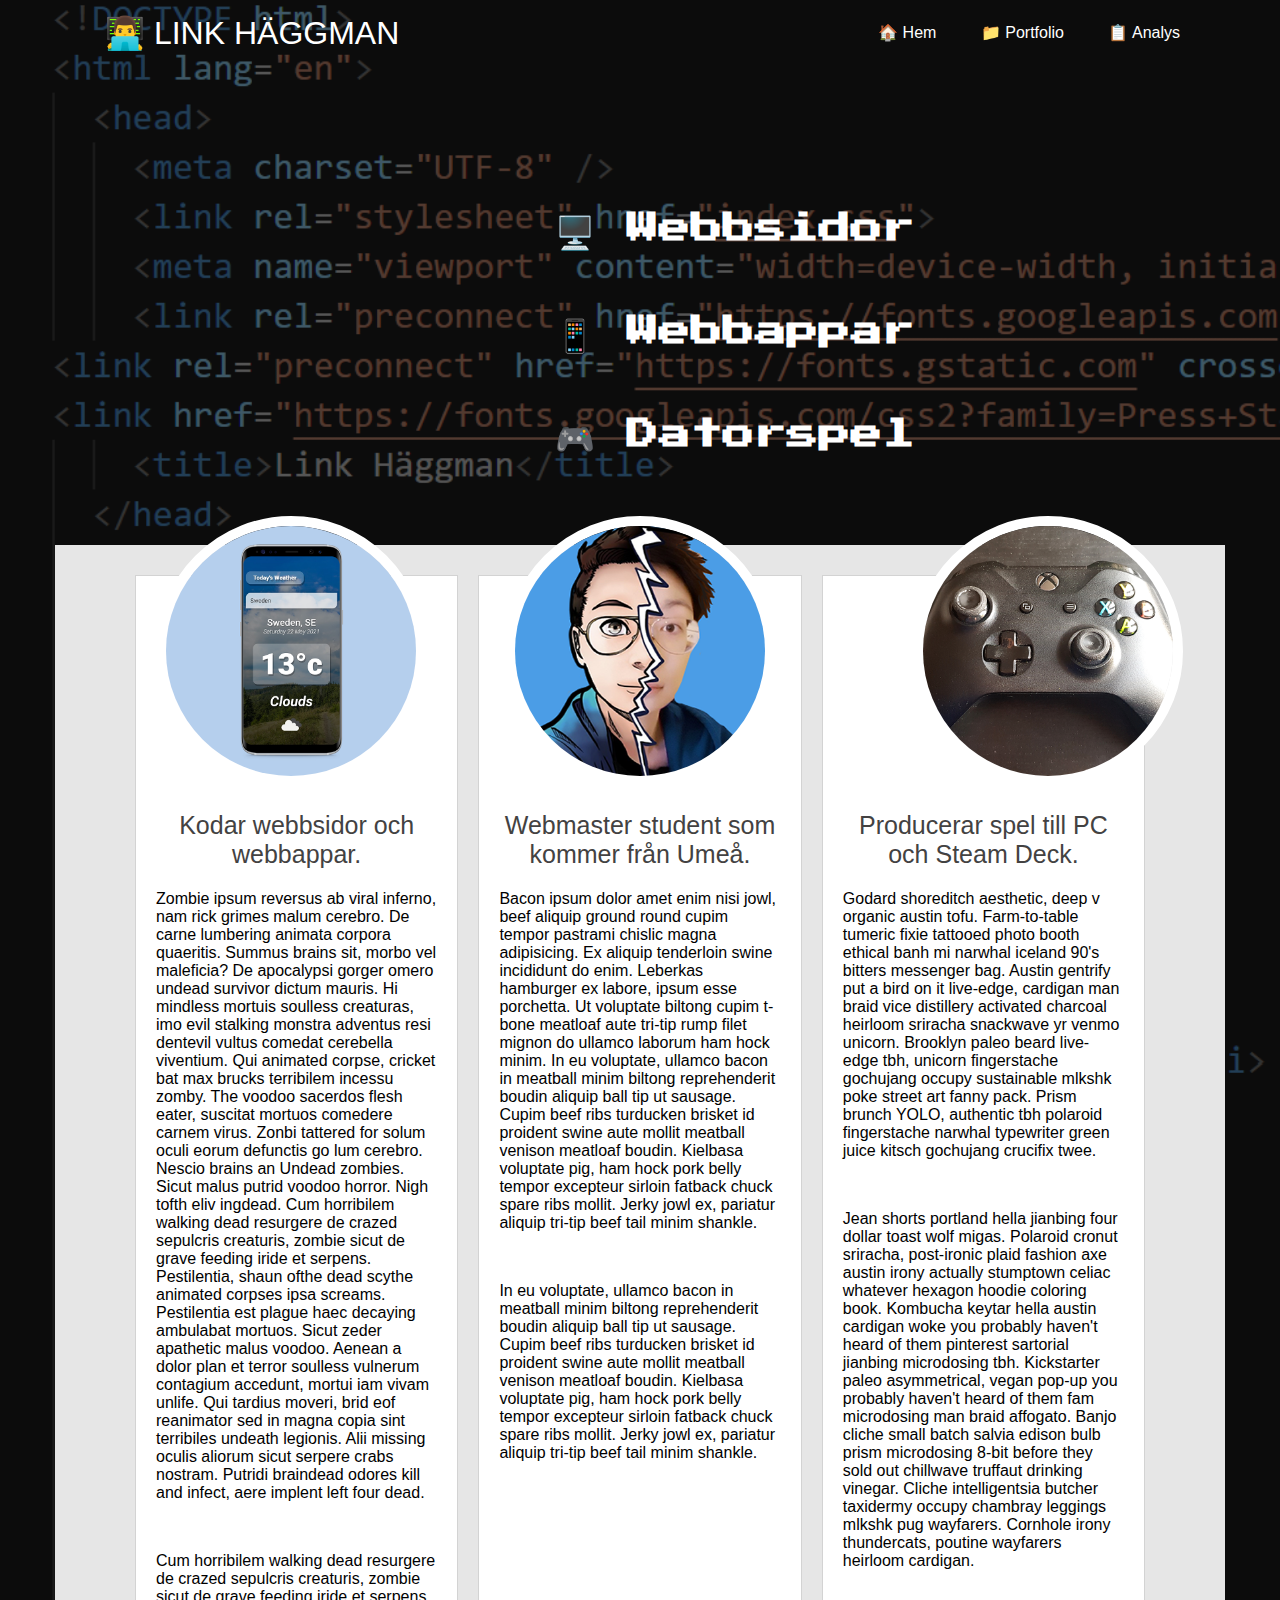
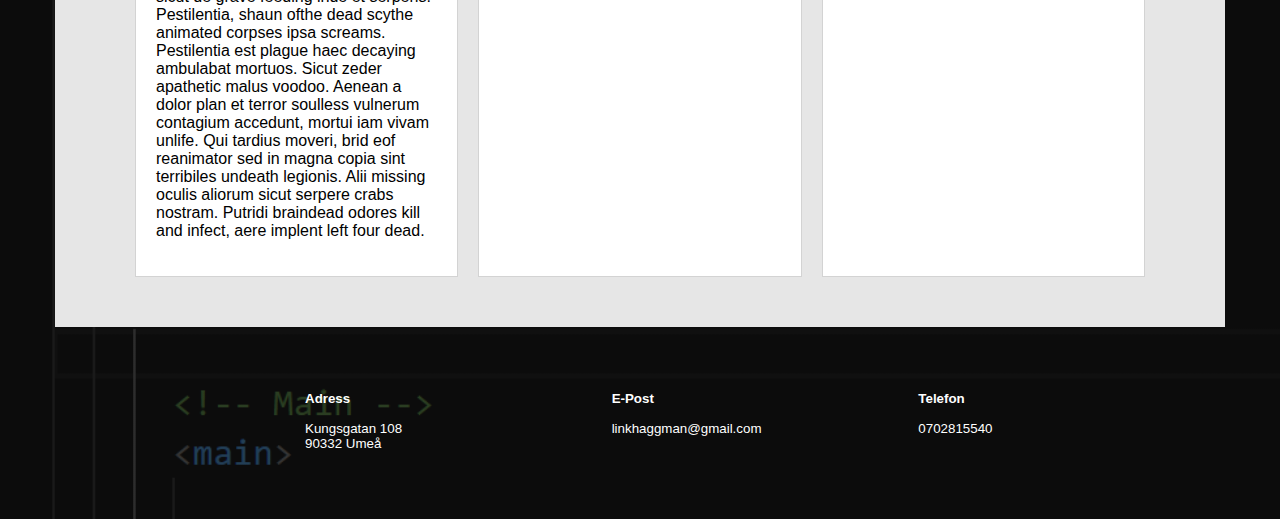
<file: index.html>
<!-- META: Innehåller meta, extern stildokument, länk till google fonts och titel bland annat.-->
<!DOCTYPE html>
<html lang="sv">
  <head>
    <meta charset="UTF-8" />
    <link rel="stylesheet" href="main.css">
    <meta name="viewport" content="width=device-width, initial-scale=1.0" />
    <link rel="preconnect" href="https://fonts.googleapis.com">
<link rel="preconnect" href="https://fonts.gstatic.com" crossorigin>
<link href="https://fonts.googleapis.com/css2?family=Press+Start+2P&display=swap" rel="stylesheet">
    <title>Link Häggman</title>
  </head>
  <body>

    <div class="wrapper">
    <!--SIDHUVUD: Logo/titel som syns högst upp på webbsidan-->
    <header>
        <h1 class="logo">👨‍💻 Link Häggman</h1>

          <!-- MENY: Här är en meny med länkar till olika sidor inom webbsidan.-->
          <nav>
            <ul>
           <li><a href="index.html">🏠 Hem</a></li>
          <li><a href="portfolio.html">📁 Portfolio</a></li>
          <li><a href="analys.html">📋 Analys</a></li>
          </ul>
      </nav>
    </header>

 <!--LISTA: Lista med text som lyfter fram punkter om webbsidan-->
    <div class="intro">
      <ul style="list-style-type:none;">
        <li><h1>🖥️ Webbsidor</h1></li>
        <li><h1>📱 Webbappar</h1></li>
        <li><h1>🎮 Datorspel</h1></li>
      </ul>
    </div>

   
      <!-- HUVUDDEL: Huvuddelen av webbsidan, här finns tre rader med kolumner som alla innehåller bilder och text. -->
      <main>
          <div class="rows">
            <div class="col">
              <img id="leftpic" src="imgs/Vanster.png" alt="En mobil">
              <h2>Kodar webbsidor och webbappar.</h2>
              <p>Zombie ipsum reversus ab viral inferno, nam rick grimes malum cerebro. De carne lumbering animata corpora quaeritis. Summus brains sit​​, morbo vel maleficia? De apocalypsi gorger omero undead survivor dictum mauris. Hi mindless mortuis soulless creaturas, imo evil stalking monstra adventus resi dentevil vultus comedat cerebella viventium. Qui animated corpse, cricket bat max brucks terribilem incessu zomby. The voodoo sacerdos flesh eater, suscitat mortuos comedere carnem virus. Zonbi tattered for solum oculi eorum defunctis go lum cerebro. Nescio brains an Undead zombies. Sicut malus putrid voodoo horror. Nigh tofth eliv ingdead.
              Cum horribilem walking dead resurgere de crazed sepulcris creaturis, zombie sicut de grave feeding iride et serpens. Pestilentia, shaun ofthe dead scythe animated corpses ipsa screams. Pestilentia est plague haec decaying ambulabat mortuos. Sicut zeder apathetic malus voodoo. Aenean a dolor plan et terror soulless vulnerum contagium accedunt, mortui iam vivam unlife. Qui tardius moveri, brid eof reanimator sed in magna copia sint terribiles undeath legionis. Alii missing oculis aliorum sicut serpere crabs nostram. Putridi braindead odores kill and infect, aere implent left four dead.</p>
              <br>
              <p>Cum horribilem walking dead resurgere de crazed sepulcris creaturis, zombie sicut de grave feeding iride et serpens. Pestilentia, shaun ofthe dead scythe animated corpses ipsa screams. Pestilentia est plague haec decaying ambulabat mortuos. Sicut zeder apathetic malus voodoo. Aenean a dolor plan et terror soulless vulnerum contagium accedunt, mortui iam vivam unlife. Qui tardius moveri, brid eof reanimator sed in magna copia sint terribiles undeath legionis. Alii missing oculis aliorum sicut serpere crabs nostram. Putridi braindead odores kill and infect, aere implent left four dead.</p>
            </div>
            

              <div class="col">
                <img src="imgs/Profil.png" alt="En profil bild">
                <h2>Webmaster student som kommer från Umeå.</h2>
                <p>Bacon ipsum dolor amet enim nisi jowl, beef aliquip ground round cupim tempor pastrami chislic magna adipisicing. Ex aliquip tenderloin swine incididunt do enim. Leberkas hamburger ex labore, ipsum esse porchetta. Ut voluptate biltong cupim t-bone meatloaf aute tri-tip rump filet mignon do ullamco laborum ham hock minim.
              In eu voluptate, ullamco bacon in meatball minim biltong reprehenderit boudin aliquip ball tip ut sausage. Cupim beef ribs turducken brisket id proident swine aute mollit meatball venison meatloaf boudin. Kielbasa voluptate pig, ham hock pork belly tempor excepteur sirloin fatback chuck spare ribs mollit. Jerky jowl ex, pariatur aliquip tri-tip beef tail minim shankle.</p>
              <br>
              <p>In eu voluptate, ullamco bacon in meatball minim biltong reprehenderit boudin aliquip ball tip ut sausage. Cupim beef ribs turducken brisket id proident swine aute mollit meatball venison meatloaf boudin. Kielbasa voluptate pig, ham hock pork belly tempor excepteur sirloin fatback chuck spare ribs mollit. Jerky jowl ex, pariatur aliquip tri-tip beef tail minim shankle.</p>
            </div>

            <div class="col">
              <img  id="rightpic" src="imgs/Kontroll.png" alt="En spel kontroll">
              <h2>Producerar spel till PC och Steam Deck.</h2>
              <p>Godard shoreditch aesthetic, deep v organic austin tofu. Farm-to-table tumeric fixie tattooed photo booth ethical banh mi narwhal iceland 90's bitters messenger bag. Austin gentrify put a bird on it live-edge, cardigan man braid vice distillery activated charcoal heirloom sriracha snackwave yr venmo unicorn. Brooklyn paleo beard live-edge tbh, unicorn fingerstache gochujang occupy sustainable mlkshk poke street art fanny pack. Prism brunch YOLO, authentic tbh polaroid fingerstache narwhal typewriter green juice kitsch gochujang crucifix twee.</p>
              <br>
              <p>Jean shorts portland hella jianbing four dollar toast wolf migas. Polaroid cronut sriracha, post-ironic plaid fashion axe austin irony actually stumptown celiac whatever hexagon hoodie coloring book. Kombucha keytar hella austin cardigan woke you probably haven't heard of them pinterest sartorial jianbing microdosing tbh. Kickstarter paleo asymmetrical, vegan pop-up you probably haven't heard of them fam microdosing man braid affogato. Banjo cliche small batch salvia edison bulb prism microdosing 8-bit before they sold out chillwave truffaut drinking vinegar. Cliche intelligentsia butcher taxidermy occupy chambray leggings mlkshk pug wayfarers. Cornhole irony thundercats, poutine wayfarers heirloom cardigan.</p>
              </div>
          </div>
      </main>

    <!-- SIDFOT: I denna sidfot finns kontakt uppgifter. -->
    <footer>

    <div class="footer">
    <small class="left"> <strong>Adress</strong>
    <br /><br />Kungsgatan 108
    <br />90332 Umeå</small>

    <small class="right"> <strong>Telefon</strong>
      <br /><br />0702815540</small>

    <small class="centered"><strong>E-Post</strong>
      <br /><br />linkhaggman@gmail.com</small>
      </div>
    </footer>
  </div>
  </body>
</html>
</file>
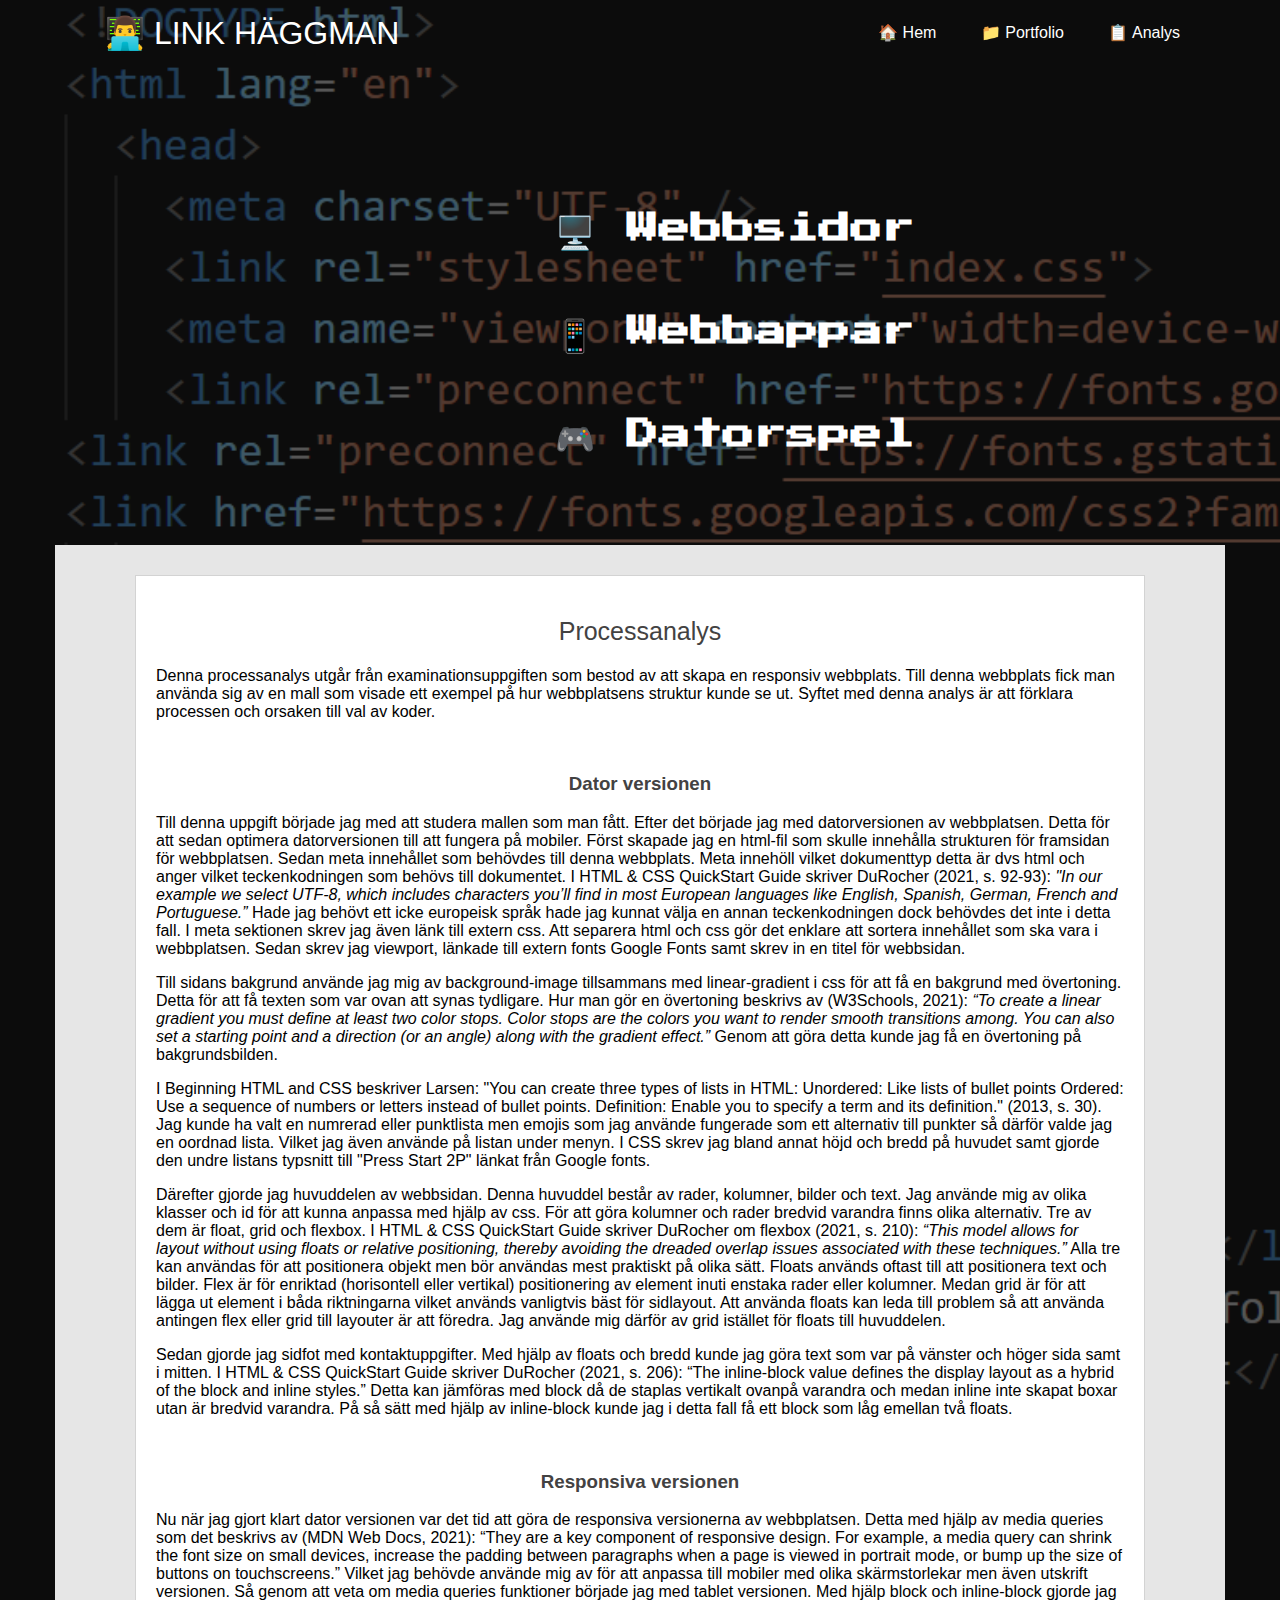
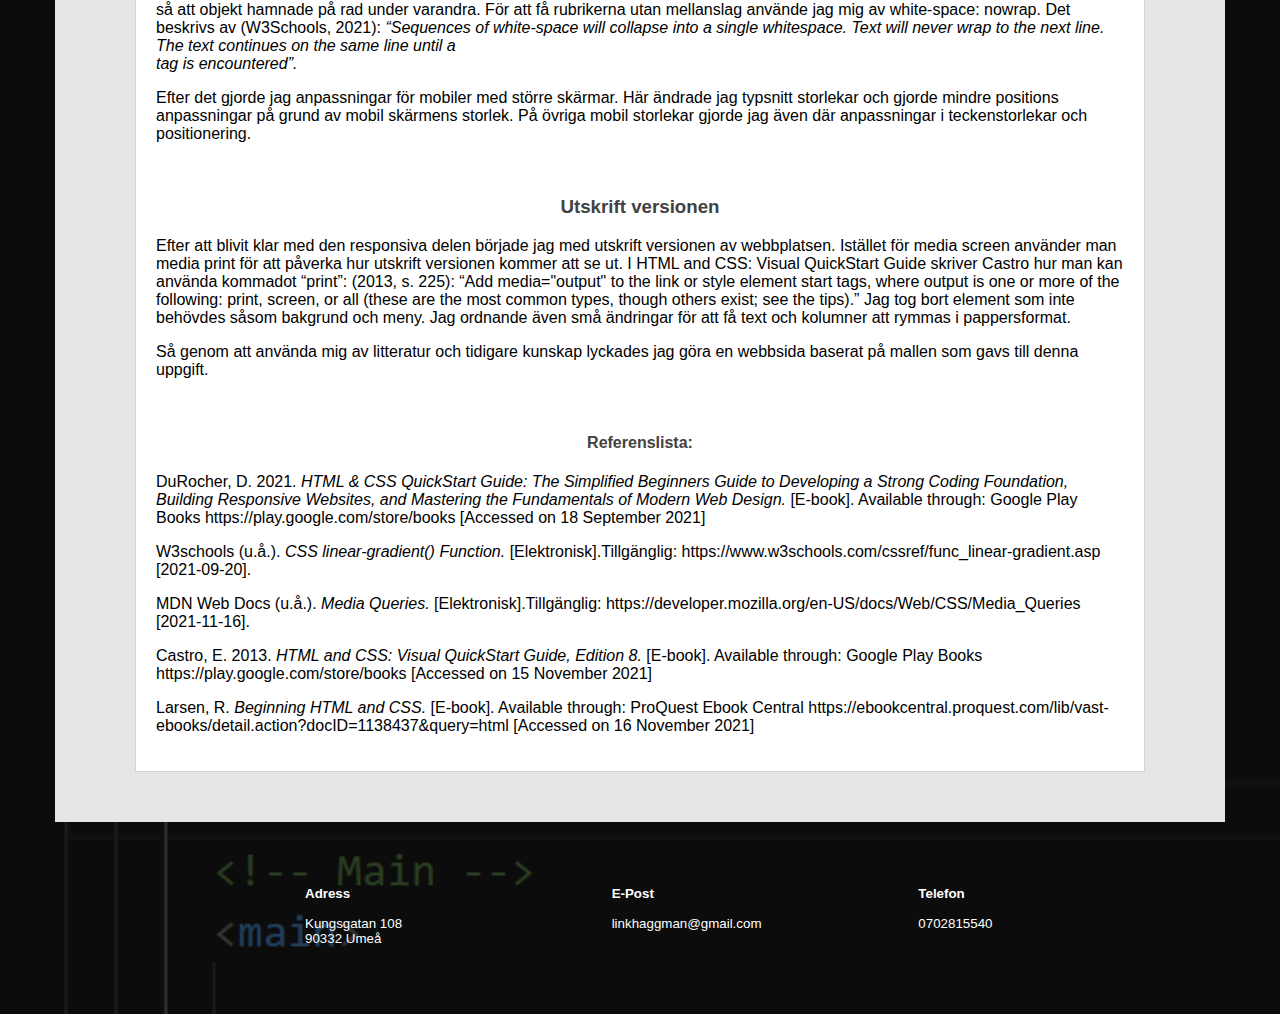
<file: analys.html>
<!-- META: Innehåller meta, extern stildokument, länk till google fonts och titel bland annat.-->
<!DOCTYPE html>
<html lang="sv">
  <head>
    <meta charset="UTF-8" />
    <link rel="stylesheet" href="main.css">
    <meta name="viewport" content="width=device-width, initial-scale=1.0" />
    <link rel="preconnect" href="https://fonts.googleapis.com">
<link rel="preconnect" href="https://fonts.gstatic.com" crossorigin>
<link href="https://fonts.googleapis.com/css2?family=Press+Start+2P&display=swap" rel="stylesheet">
    <title>Link Häggman</title>
  </head>
  <body>

    
    <div class="wrapper">
    <!--SIDHUVUD: Logo/titel som syns högst upp på webbsidan-->
    <header>
        <h1 class="logo">👨‍💻 Link Häggman</h1>

          <!-- MENY: Här är en meny med länkar till olika sidor inom webbsidan.-->
          <nav>
            <ul>
           <li><a href="index.html">🏠 Hem</a></li>
          <li><a href="portfolio.html">📁 Portfolio</a></li>
          <li><a href="analys.html">📋 Analys</a></li>
          </ul>
      </nav>
  
    </header>

 <!--LISTA: Lista med text som lyfter fram punkter om webbsidan-->
    <div class="intro">
      <ul style="list-style-type:none;">
        <li><h1>🖥️ Webbsidor</h1></li>
        <li><h1>📱 Webbappar</h1></li>
        <li><h1>🎮 Datorspel</h1></li>
      </ul>
    </div>

      <!-- HUVUDDEL: Huvuddelen av webbsidan, här finns tre rader med kolumner som alla innehåller bilder och text. -->
      <main>
          <div class="rows">
            <div class="col">
              <h2>Processanalys</h2>
              <p>Denna processanalys utgår från examinationsuppgiften som bestod av att skapa en responsiv webbplats. Till denna webbplats fick man använda sig av en mall som visade ett exempel på hur webbplatsens struktur kunde se ut. Syftet med denna analys är att förklara processen och orsaken till val av koder.</p>
              <br>

              <h3>Dator versionen</h3>
              <p>Till denna uppgift började jag med att studera mallen som man fått. Efter det började jag med datorversionen av webbplatsen. Detta för att sedan optimera datorversionen till att fungera på mobiler. Först skapade jag en html-fil som skulle innehålla strukturen för framsidan för webbplatsen. Sedan meta innehållet som behövdes till denna webbplats. 
                Meta innehöll vilket dokumenttyp detta är dvs html och anger vilket teckenkodningen som behövs till dokumentet. 
                I HTML & CSS QuickStart Guide skriver DuRocher (2021, s. 92-93): <em>"In our example we select UTF-8, which includes characters you’ll find in most European languages like English, Spanish, German, French and Portuguese.”</em> Hade jag behövt ett icke europeisk språk hade jag kunnat välja en annan teckenkodningen dock behövdes det inte i detta fall. I meta sektionen skrev jag även länk till extern css. Att separera html och css gör det enklare att sortera innehållet som ska vara i webbplatsen. Sedan skrev jag viewport, länkade till extern fonts Google Fonts samt skrev in en titel för webbsidan.
</p>
<p>Till sidans bakgrund använde jag mig av background-image tillsammans med linear-gradient i css för att få en bakgrund med övertoning. Detta för att få texten som var ovan att synas tydligare. Hur man gör en övertoning beskrivs av (W3Schools, 2021): <em>“To create a linear gradient you must define at least two color stops. Color stops are the colors you want to render smooth transitions among. You can also set a starting point and a direction (or an angle) along with the gradient effect.”</em> Genom att göra detta kunde jag få en övertoning på bakgrundsbilden.</p>

<p>
  I Beginning HTML and CSS beskriver Larsen: "You can create three types of lists in HTML: Unordered: Like lists of bullet points Ordered: Use a sequence of numbers or letters instead of bullet points. Definition: Enable you to specify a term and its definition." (2013, s. 30). Jag kunde ha valt en numrerad eller punktlista men emojis som jag använde fungerade som ett alternativ till punkter så därför valde jag en oordnad lista. Vilket jag även använde på listan under menyn. I CSS skrev jag bland annat höjd och bredd på huvudet samt gjorde den undre listans typsnitt till "Press Start 2P" länkat från Google fonts.
  </p>

<p>Därefter gjorde jag huvuddelen av webbsidan. Denna huvuddel består av rader, kolumner, bilder och text. Jag använde mig av olika klasser och id för att kunna anpassa med hjälp av css. För att göra kolumner och rader bredvid varandra finns olika alternativ. Tre av dem är float, grid och flexbox. I HTML & CSS QuickStart Guide skriver DuRocher om flexbox (2021, s. 210): <em>“This model allows for layout without using floats or relative positioning, thereby avoiding the dreaded overlap issues associated with these techniques.”</em>
  Alla tre kan användas för att positionera objekt men bör användas mest praktiskt på olika sätt. Floats används oftast till att positionera text och bilder. Flex är för enriktad (horisontell eller vertikal) positionering av element inuti enstaka rader eller kolumner. Medan grid är för att lägga ut element i båda riktningarna vilket används vanligtvis bäst för sidlayout. Att använda floats kan leda till problem så att använda antingen flex eller grid till layouter är att föredra. Jag använde mig därför av grid istället för floats till huvuddelen.</p>
<p>
  Sedan gjorde jag sidfot med kontaktuppgifter. Med hjälp av floats och bredd kunde jag göra text som var på vänster och höger sida samt i mitten. I HTML & CSS QuickStart Guide skriver DuRocher (2021, s. 206): “The inline-block value defines the display layout as a hybrid of the block and inline styles.” Detta kan jämföras med block då de staplas vertikalt ovanpå varandra och medan inline inte skapat boxar utan är bredvid varandra. På så sätt med hjälp av inline-block kunde jag i detta fall få ett block som låg emellan två floats.</p>
              <br>
              <h3>Responsiva versionen</h3>
<p>
  Nu när jag gjort klart dator versionen var det tid att göra de responsiva versionerna av webbplatsen. Detta med hjälp av media queries som det beskrivs av (MDN Web Docs, 2021): “They are a key component of responsive design. For example, a media query can shrink the font size on small devices, increase the padding between paragraphs when a page is viewed in portrait mode, or bump up the size of buttons on touchscreens.” Vilket jag behövde använde mig av för att anpassa till mobiler med olika skärmstorlekar men även utskrift versionen.
  Så genom att veta om media queries funktioner började jag med tablet versionen. Med hjälp block och inline-block gjorde jag så att objekt hamnade på rad under varandra. För att få rubrikerna utan mellanslag använde jag mig av white-space: nowrap. Det beskrivs av (W3Schools, 2021): <em>“Sequences of white-space will collapse into a single whitespace. Text will never wrap to the next line. The text continues on the same line until a <br> tag is encountered”.</em>
  </p>
<p>Efter det gjorde jag anpassningar för mobiler med större skärmar. Här ändrade jag typsnitt storlekar och gjorde mindre positions anpassningar på grund av mobil skärmens storlek. På övriga mobil storlekar gjorde jag även där anpassningar i teckenstorlekar och positionering.</p>
<br>
<h3>Utskrift versionen</h3>

<P>Efter att blivit klar med den responsiva delen började jag med utskrift versionen av webbplatsen. Istället för media screen använder man media print för att påverka hur utskrift versionen kommer att se ut. I HTML and CSS: Visual QuickStart Guide skriver Castro hur man kan använda kommadot “print”: (2013, s. 225): “Add media="output" to the link or style element start tags, where output is one or more of the following: print, screen, or all (these are the most common types, though others exist; see the tips).”
  Jag tog bort element som inte behövdes såsom bakgrund och meny. Jag ordnande även små ändringar för att få text och kolumner att rymmas i pappersformat. 
</P>
<p>Så genom att använda mig av litteratur och tidigare kunskap lyckades jag göra en webbsida baserat på mallen som gavs till denna uppgift.</p>
<br>
<h4>Referenslista:</h4>
<p>DuRocher, D. 2021. <em>HTML & CSS QuickStart Guide: The Simplified Beginners Guide to Developing a Strong Coding Foundation, Building Responsive Websites, and Mastering the Fundamentals of Modern Web Design.</em> [E-book]. Available through: Google Play Books https://play.google.com/store/books [Accessed on 18 September 2021]</p>

<p>W3schools (u.å.). <em>CSS linear-gradient() Function.</em> [Elektronisk].Tillgänglig: https://www.w3schools.com/cssref/func_linear-gradient.asp [2021-09-20].</p>

<p>MDN Web Docs (u.å.). <em>Media Queries.</em> [Elektronisk].Tillgänglig: https://developer.mozilla.org/en-US/docs/Web/CSS/Media_Queries [2021-11-16].</p>

<p>Castro, E. 2013. <em>HTML and CSS: Visual QuickStart Guide, Edition 8.</em> [E-book]. Available through: Google Play Books https://play.google.com/store/books [Accessed on 15 November 2021]</p>

<p>Larsen, R. <em>Beginning HTML and CSS.</em> [E-book]. Available through: ProQuest Ebook Central https://ebookcentral.proquest.com/lib/vast-ebooks/detail.action?docID=1138437&query=html [Accessed on 16 November 2021]</p>


</div>
          </div>
      </main>

    <!-- SIDFOT: I denna sidfot finns kontakt uppgifter. -->
    <footer>

    <div class="footer">
    <small class="left"> <strong>Adress</strong>
    <br /><br />Kungsgatan 108
    <br />90332 Umeå</small>

    <small class="right"> <strong>Telefon</strong>
      <br /><br />0702815540</small>

    <small class="centered"><strong>E-Post</strong>
      <br /><br />linkhaggman@gmail.com</small>
      </div>
    </footer>
    </div>
  </body>
</html>
</file>
<file: main.css>
/***************GENERELT: Detta innehåller sånt som påverkar hela webssidan eller på flera ställen samtidigt. Till exmepel att få alla länkar i en viss färg m.m***************/

html, body {
  color: #434242;
  font-family: sans-serif;
  font-size: 100%;
  background-image: linear-gradient( rgba(0, 0, 0, 0.6), rgba(0, 0, 0, 0.6) ), url("imgs/BG.png");
  background-size: cover;
  margin:0;
padding:0;
overflow-x: hidden;
}

.wrapper {
  max-width: 1170px;
  margin: 0 auto;
}

li {
  padding: 0 1.25rem;
}

p,
li {
  font-family: sans-serif;
  color: rgb(0, 0, 0);
  text-align: left;
}

a {
  color: rgb(255, 255, 255);
  text-decoration: none;
}

small  {
  color:white;
}
.citat {
  font-style: italic;
}

/***************SIDHUVUD: Innehåll som påverkar element inom sidhuvudet. Hur hög sidhuvudet ska vara och introduktion listans placering bland annat. 
Här har jag också valt att ha google font typsnintten "Press Start 2P" i listorna.***************/

header {
  align-items: center;
  display: flex;
  height: 4.0625rem;
  justify-content: space-between;
  width: 100%;
}

.logo {
  margin-left: 50px;
  display: inline;
  font-weight: 500;
  text-transform: uppercase;
  color: white;
}

nav {
  margin-right: 25px;
  
}

header li {
  font-weight: 300;
  display: inline;
}

.intro {
  float: right;
  margin-top: 100px;
  margin-right: 300px;
}
.intro li {
  color: rgb(255, 255, 255);
  text-align: center;
  padding: 10px;
  font-family: "Press Start 2P", sans-serif;
}


/***************HUVUDDEL: Innehåll som påverkar element inom huvuddelen, ändrar storlek på bilder och justerar placering m.m***************/

main {
  align-items: center;
background-color: rgb(230, 230, 230);
  display: grid;
  height: auto;
  justify-content: center;
  margin-top: 30rem;
  position: relative;
  text-align: center;
  padding-bottom: 50px;
  padding-top: 5px;
}

img {
  width: 250px;
  height: 250px;
  overflow: hidden;
  border-radius: 100%;
  margin: -80px auto 0 ;
  border: 10px solid white;
}

#leftpic
{
  margin-right: 50%;
}

#rightpic
{
  margin-left: 25%;
}

h2 {
  font-size: 25px;
  font-weight: normal;
}

.rows {
  display: grid;
  grid-auto-flow: column;
  gap: 2%;
  margin-top: 25px;
  margin-right: 80px;
  margin-left: 80px;
}

.col {
  border: 1px solid lightgrey;
  background-color: rgb(255, 255, 255);
  padding: 20px;
}


/***************SIDFOT: Här kan man se hur med hjälp av floats och inline-block kan få tre lika stora kolumner bredvid varandra***************/

footer {
  height: 8rem;
  margin-top: 4rem;
  margin-left: 250px;
}

.left{
  float: left;
  width: 33.333%;
  }

.right{
    float: right;
    width: 33.333%;
}

.centered{
    display: inline-block;
    width: 33.333%;
}

/***************MEDIA QUERIES***************/



/***************LAPTOP: Här är anpassingar för att få webbsidan att fungera i laptop skärmstorlek. Bilder behöver förminskas.***************/

@media only screen and (max-width: 1024px) {

  #rightpic
  {
    margin-left: 20%;
  }

  #leftpic
  {
    margin-left: -20%;
  }
  img
  {
    width: 90%;
    height: 15%;
  }
}

/***************LÄSPLATTA: På grund av bytet mellan horisontell till vertikal skärm så behövs flera justeringar. 
Kolumnerna ändras till att hamna under varandra istället för bredvid. Sidfoten blir transperant och hänger med om man scrollar.
Mellanrum och placering behövs också ändras m.m.***************/

@media only screen and (max-width: 768px) {

  
  h3{
    text-align: center;
      }
      
  img {
    width: 40%;
    height: 5%;
  }
  
  .rows {
    display: inline-block;
  }

  .col {
    margin-bottom: 20%; 
  }

  #leftpic {
    margin: auto;
    margin-top: -15%;
  }

  #rightpic {
    margin: auto;
    margin-top: -15%;
  }

  footer {
    margin-left: 15%;
  }

  .logo {
    white-space: nowrap;
    margin: 0;
    padding-left: 30%;
    text-align: center;
    width: 100%;
  }

  header {
    padding-top: 5%;
    display: block;
  }

  nav {
    white-space: nowrap;
    display: block;
    text-align: center;
    padding-top: 5%;
  }

  header li {
    margin: 0;
    text-align: center;
    overflow: hidden;
    font-size: 25px;
  }

  .intro {
    margin: 0;
    padding-top: 120px;
    text-align: center;
    width: 100%;
    padding-right: 5%;
  }

  .footer {
    position: fixed;
    bottom: -1px;
    width: 100%;
    background:rgba(0,0,0,0.8);
    margin-left: -115px;
    padding-left: 10%;
    padding-bottom: 2%;
    padding-top: 2%;
  }
  }

/***************STOR MOBIL: Anpassingar för mobiler med större skärmar. Precis som förut behövs saker minskas och flyttas för att rymmas***************/
@media only screen and (max-width: 425px) {
  
  img {
    width: 70%; 
  }

  .logo {
    font-size: 20px;
  }
    
  header li {
    font-size: 15px;
  }

  .footer {
    margin-left: -50px;
  }

  footer {
    font-size: 80%;
    margin: 8px;
    padding-left: 5px;
    text-align: center;
  }

.intro {
    font-size: 70%;
    padding-right: 5%;
  }

.col {
    margin-bottom: 40%;
}

.rows {
   margin: 5%;

 }
}

/***************MEDELSTOR MOBIL: Vissa ändringar i textstorlek för att få mobiler med medelstor skärm att visa webbsidan på ett tydligt sätt.***************/
@media only screen and (max-width: 375px) {
    
  header li {
    font-size: 80%;
  }

  .logo {
    font-size: 95%;
  }
  }

/***************LITEN MOBIL: Mobiler med små och avlånga skärmar, text behöver bli i mindre storlek och sidfoten behöver justeras en aning***************/
@media only screen and (max-width: 320px) {

  header li {
    font-size: 60%;
  }

  footer {
    font-size: 70%;
  }

  .footer {
    margin-left: -40px;
  }
  }

/***************UTSKRIFT VERSIONEN: Här tas element som inte är viktigt i utskrift evrsionen bort till exempel backgrundsbild och meny.
Text som är vit måste även byta färg till svart bland annat.***************/

@media print {
              
  * {
    background-color: white;
  } 
              
  nav {
    display: none; 
  }

  small  {
    color:black;
  }
  .rows  {
    width: 80%;
    padding-right: 20%;
  }

  .col {
    border: none;
  }

  .logo {
    color: black;
    white-space: nowrap;
    margin: 0;
    text-align: center;
    width: 100%;
  }

  .intro li{
    color: black;
    font-family: sans-serif;
    padding-right: 2cm;
    margin-top: -1cm;
  }

  main {
  background-color: rgb(255, 255, 255);
  }

  #rightpic {
    margin: auto;
    margin-top: -2cm;
  }
  footer {
    padding-right: 4cm;
  }
  }
</file>
